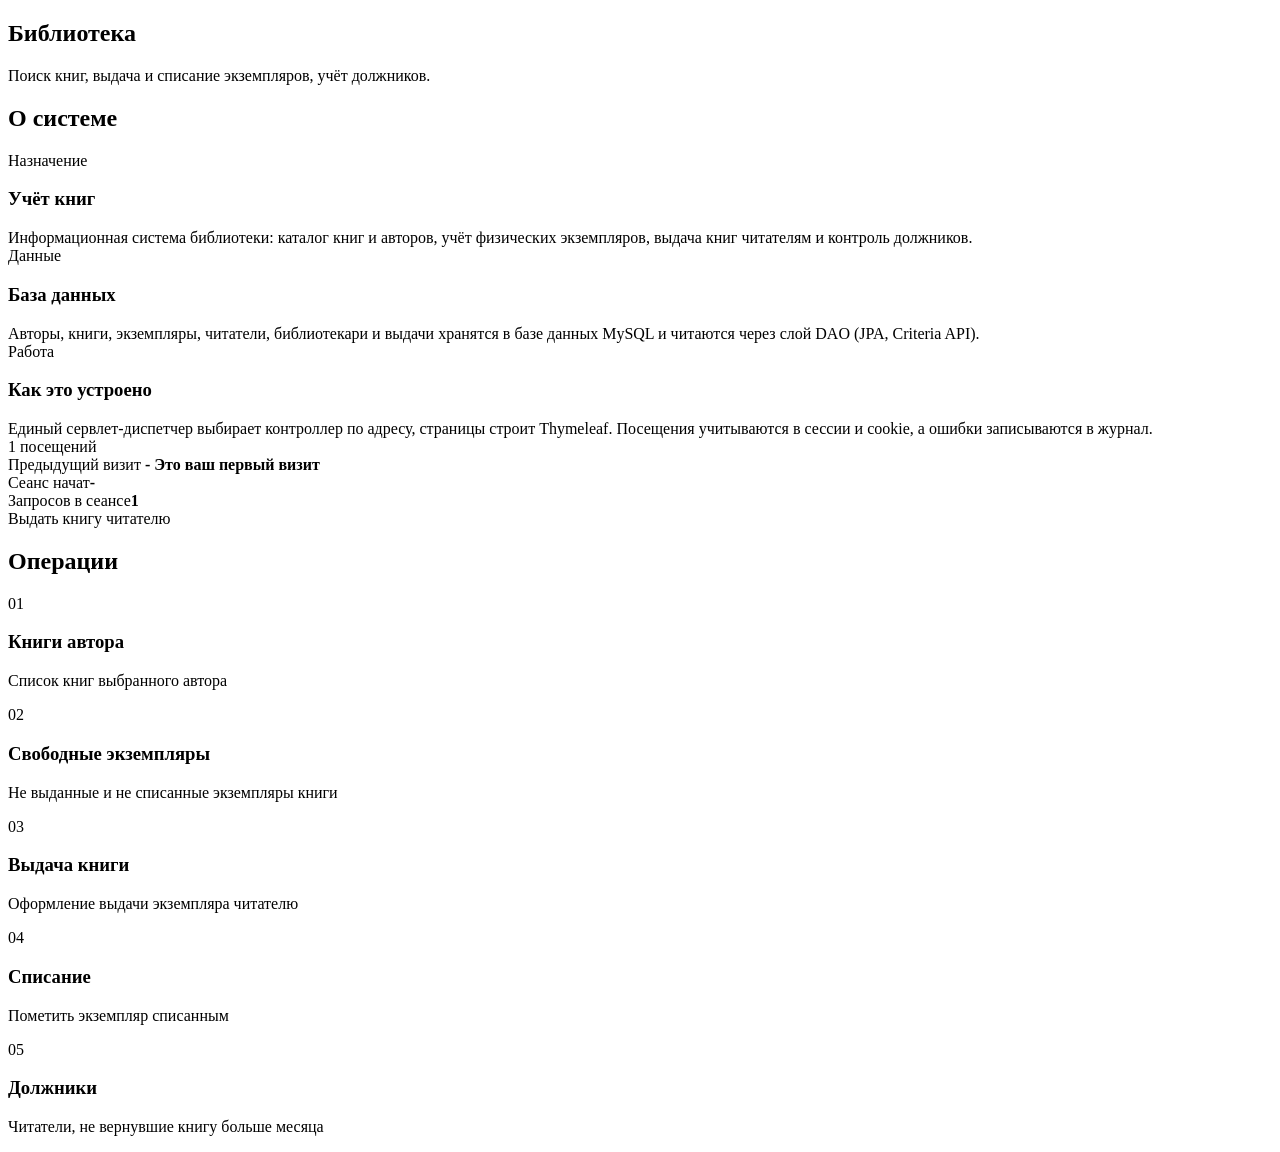
<file: src/main/resources/templates/index.html>
<!DOCTYPE html>
<html lang="ru" xmlns:th="http://www.thymeleaf.org">
<head th:replace="~{fragments :: head('Библиотека')}"></head>
<body>
<header th:replace="~{fragments :: nav}"></header>
<main class="page">
    <div th:replace="~{fragments :: flash}"></div>

    <section class="block hero">
        <h1 class="display">Библиотека</h1>
        <p>Поиск книг, выдача и списание экземпляров, учёт должников.</p>
    </section>

    <h2 class="section-title">О системе</h2>
    <section class="cards">
        <article class="card">
            <span class="tag">Назначение</span>
            <h3>Учёт книг</h3>
            <span class="meta">Информационная система библиотеки: каталог книг и авторов, учёт физических
                экземпляров, выдача книг читателям и контроль должников.</span>
        </article>
        <article class="card">
            <span class="tag">Данные</span>
            <h3>База данных</h3>
            <span class="meta">Авторы, книги, экземпляры, читатели, библиотекари и выдачи хранятся в
                базе данных MySQL и читаются через слой DAO (JPA, Criteria API).</span>
        </article>
        <article class="card">
            <span class="tag">Работа</span>
            <h3>Как это устроено</h3>
            <span class="meta">Единый сервлет-диспетчер выбирает контроллер по адресу, страницы строит Thymeleaf.
                Посещения учитываются в сессии и cookie, а ошибки записываются в журнал.</span>
        </article>
    </section>

    <section class="stat-row">
        <div class="stat">
            <span class="num" th:text="${visitCount}">1</span>
            <span class="label">посещений</span>
        </div>
        <div class="block kv-list">
            <div class="kv">
                <span class="label">Предыдущий визит</span>
                <b th:if="${previousVisit != null}" th:text="${previousVisit}">-</b>
                <b th:if="${previousVisit == null}">Это ваш первый визит</b>
            </div>
            <div class="kv"><span class="label">Сеанс начат</span><b th:text="${sessionStart}">-</b></div>
            <div class="kv"><span class="label">Запросов в сеансе</span><b th:text="${requests}">1</b></div>
        </div>
    </section>

    <section class="strip">
        <a class="btn" th:href="@{/issue}">Выдать книгу читателю</a>
    </section>

    <h2 class="section-title">Операции</h2>
    <section class="cols">
        <a class="col-card" th:href="@{/books}">
            <span class="num">01</span><h3>Книги автора</h3><p>Список книг выбранного автора</p>
        </a>
        <a class="col-card" th:href="@{/copies}">
            <span class="num">02</span><h3>Свободные экземпляры</h3><p>Не выданные и не списанные экземпляры книги</p>
        </a>
        <a class="col-card" th:href="@{/issue}">
            <span class="num">03</span><h3>Выдача книги</h3><p>Оформление выдачи экземпляра читателю</p>
        </a>
        <a class="col-card" th:href="@{/writeoff}">
            <span class="num">04</span><h3>Списание</h3><p>Пометить экземпляр списанным</p>
        </a>
        <a class="col-card" th:href="@{/debtors}">
            <span class="num">05</span><h3>Должники</h3><p>Читатели, не вернувшие книгу больше месяца</p>
        </a>
    </section>
</main>
<footer th:replace="~{fragments :: footer}"></footer>
</body>
</html>
</file>
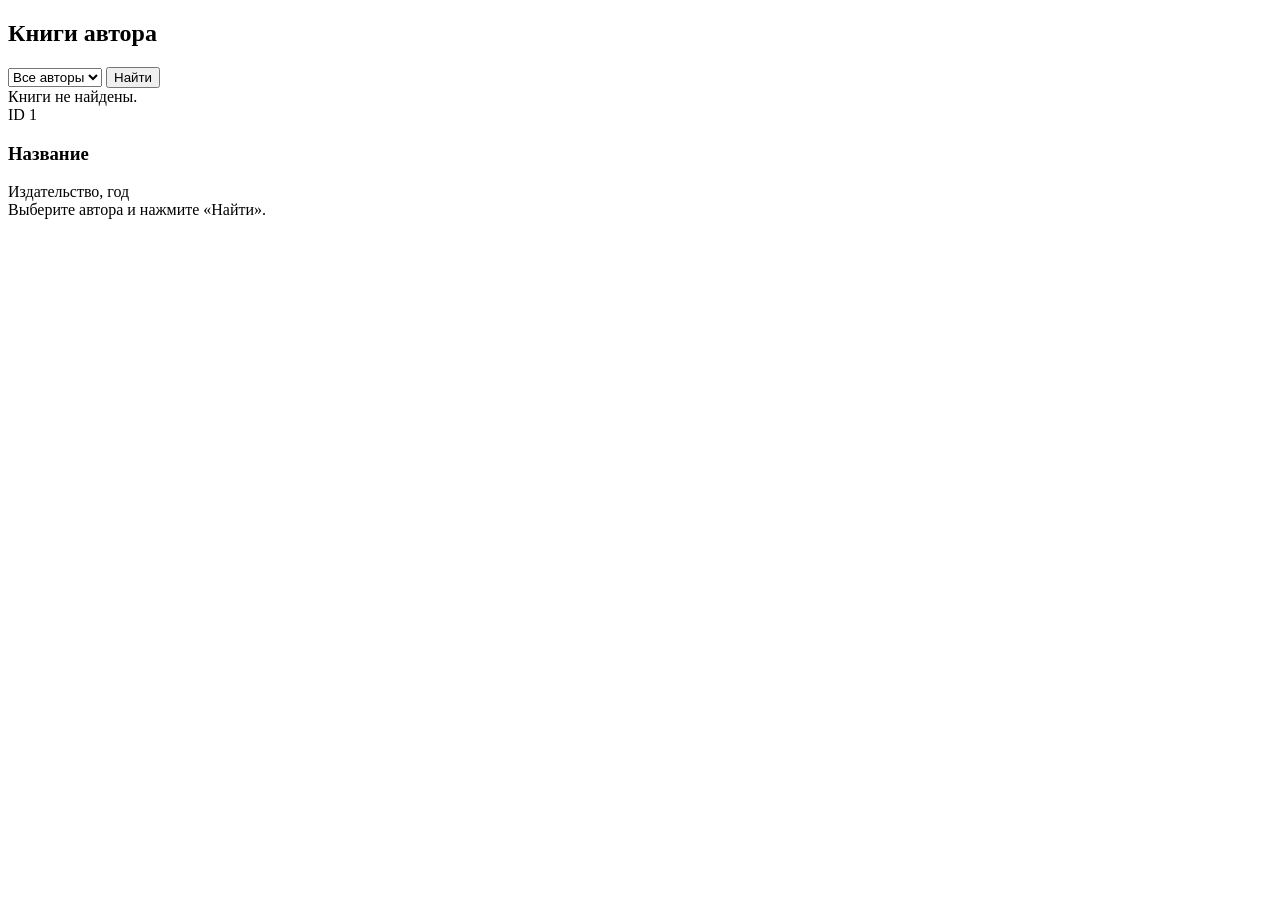
<file: src/main/resources/templates/books.html>
<!DOCTYPE html>
<html lang="ru" xmlns:th="http://www.thymeleaf.org">
<head th:replace="~{fragments :: head('Книги автора')}"></head>
<body>
<header th:replace="~{fragments :: nav}"></header>
<main class="page">
    <div th:replace="~{fragments :: flash}"></div>

    <section class="toolbar">
        <div class="pill"><h1 class="display">Книги автора</h1></div>
        <form class="inline-form" th:action="@{/books}" method="get">
            <select id="author" name="author" aria-label="Автор">
                <option value="">Все авторы</option>
                <option th:each="a : ${authors}" th:value="${a.fullName}" th:text="${a.fullName}"
                        th:selected="${a.fullName == selectedAuthor}">Автор</option>
            </select>
            <button class="btn" type="submit">Найти</button>
        </form>
    </section>

    <div th:if="${searched}">
        <div class="block empty" th:if="${#lists.isEmpty(books)}">Книги не найдены.</div>
        <section class="cards" th:unless="${#lists.isEmpty(books)}">
            <article class="card" th:each="b : ${books}">
                <span class="tag" th:text="'ID ' + ${b.id}">ID 1</span>
                <h3 th:text="${b.title}">Название</h3>
                <span class="meta" th:text="${b.publisher} + ', ' + ${b.publishYear}">Издательство, год</span>
            </article>
        </section>
    </div>
    <div class="block empty" th:unless="${searched}">Выберите автора и нажмите «Найти».</div>
</main>
<footer th:replace="~{fragments :: footer}"></footer>
</body>
</html>
</file>
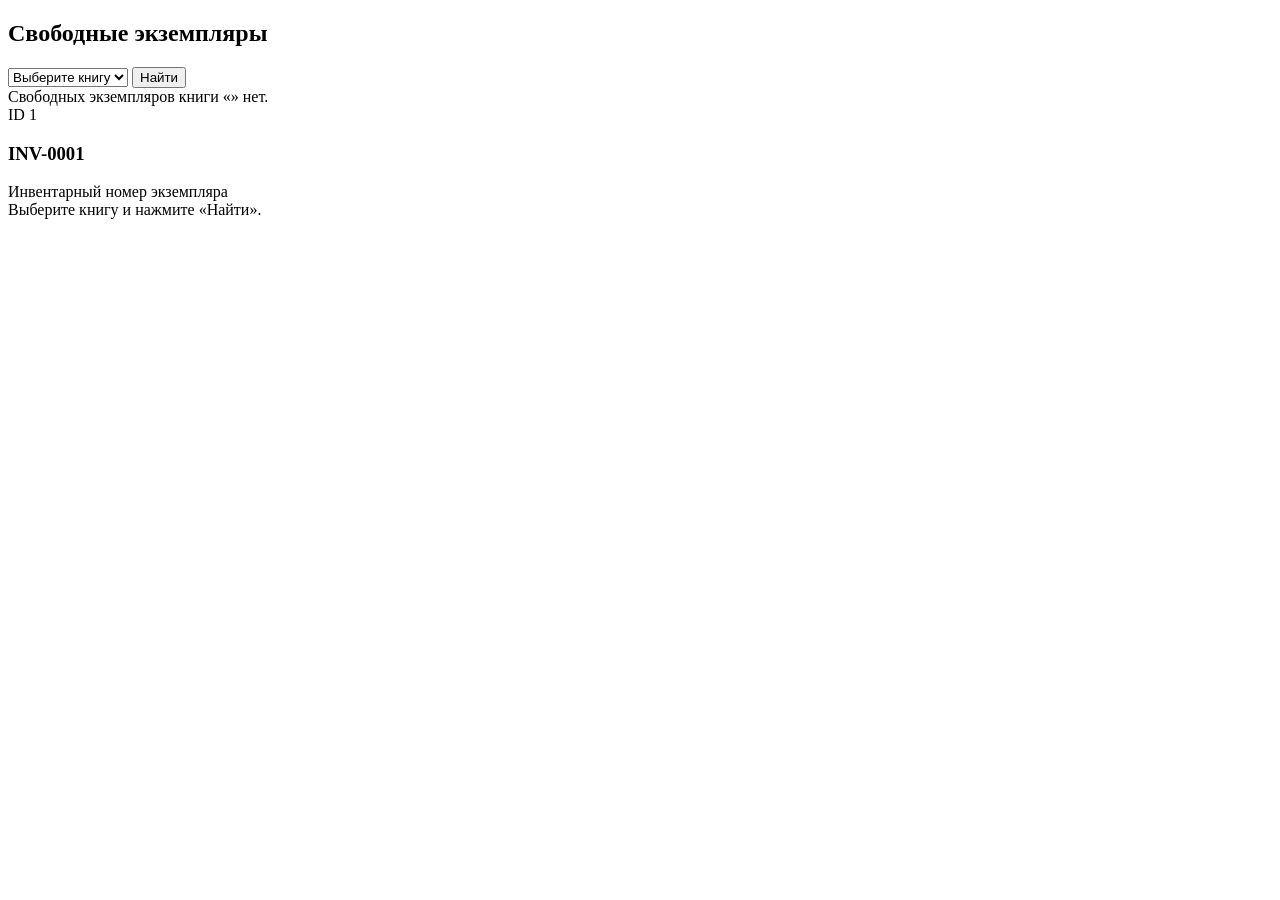
<file: src/main/resources/templates/copies.html>
<!DOCTYPE html>
<html lang="ru" xmlns:th="http://www.thymeleaf.org">
<head th:replace="~{fragments :: head('Свободные экземпляры')}"></head>
<body>
<header th:replace="~{fragments :: nav}"></header>
<main class="page">
    <div th:replace="~{fragments :: flash}"></div>

    <section class="toolbar">
        <div class="pill"><h1 class="display">Свободные экземпляры</h1></div>
        <form class="inline-form" th:action="@{/copies}" method="get">
            <select id="title" name="title" aria-label="Книга" required>
                <option value="">Выберите книгу</option>
                <option th:each="b : ${books}" th:value="${b.title}" th:text="${b.title}"
                        th:selected="${b.title == selectedTitle}">Книга</option>
            </select>
            <button class="btn" type="submit">Найти</button>
        </form>
    </section>

    <div th:if="${searched}">
        <div class="block empty" th:if="${#lists.isEmpty(copies)}">
            Свободных экземпляров книги «<span th:text="${selectedTitle}"></span>» нет.
        </div>
        <section class="cards" th:unless="${#lists.isEmpty(copies)}">
            <article class="card" th:each="c : ${copies}">
                <span class="tag" th:text="'ID ' + ${c.id}">ID 1</span>
                <h3 th:text="${c.inventoryNumber}">INV-0001</h3>
                <span class="meta">Инвентарный номер экземпляра</span>
            </article>
        </section>
    </div>
    <div class="block empty" th:unless="${searched}">Выберите книгу и нажмите «Найти».</div>
</main>
<footer th:replace="~{fragments :: footer}"></footer>
</body>
</html>
</file>
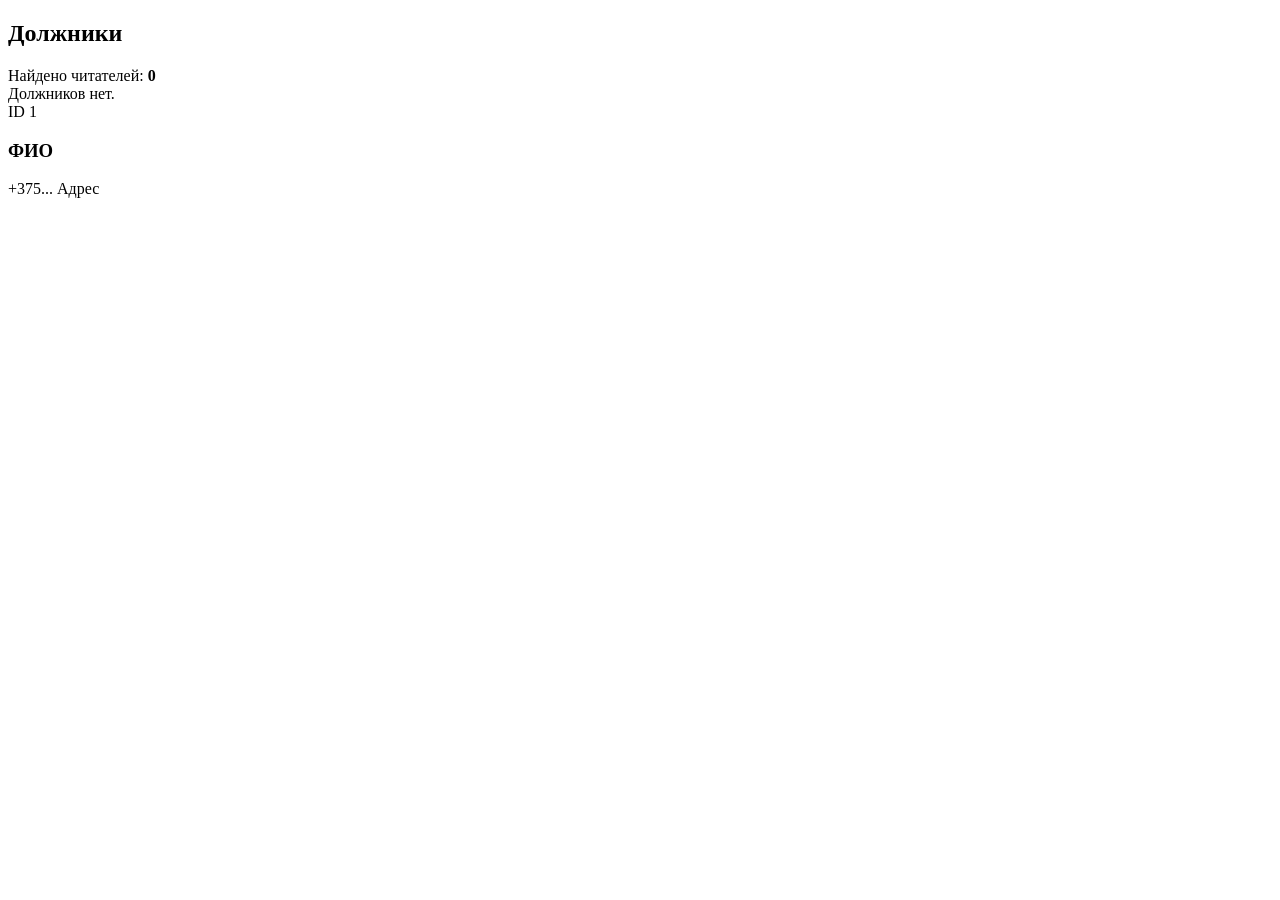
<file: src/main/resources/templates/debtors.html>
<!DOCTYPE html>
<html lang="ru" xmlns:th="http://www.thymeleaf.org">
<head th:replace="~{fragments :: head('Должники')}"></head>
<body>
<header th:replace="~{fragments :: nav}"></header>
<main class="page">
    <div th:replace="~{fragments :: flash}"></div>

    <section class="toolbar">
        <div class="pill"><h1 class="display">Должники</h1></div>
        <span class="label" th:unless="${#lists.isEmpty(debtors)}">
            Найдено читателей: <b th:text="${#lists.size(debtors)}">0</b>
        </span>
    </section>

    <div class="block empty" th:if="${#lists.isEmpty(debtors)}">Должников нет.</div>

    <section class="cards" th:unless="${#lists.isEmpty(debtors)}">
        <article class="card" th:each="r : ${debtors}">
            <span class="tag" th:text="'ID ' + ${r.id}">ID 1</span>
            <h3 th:text="${r.fullName}">ФИО</h3>
            <span class="meta" th:text="${r.phone}">+375...</span>
            <span class="meta spacer" th:text="${r.address}">Адрес</span>
        </article>
    </section>
</main>
<footer th:replace="~{fragments :: footer}"></footer>
</body>
</html>
</file>
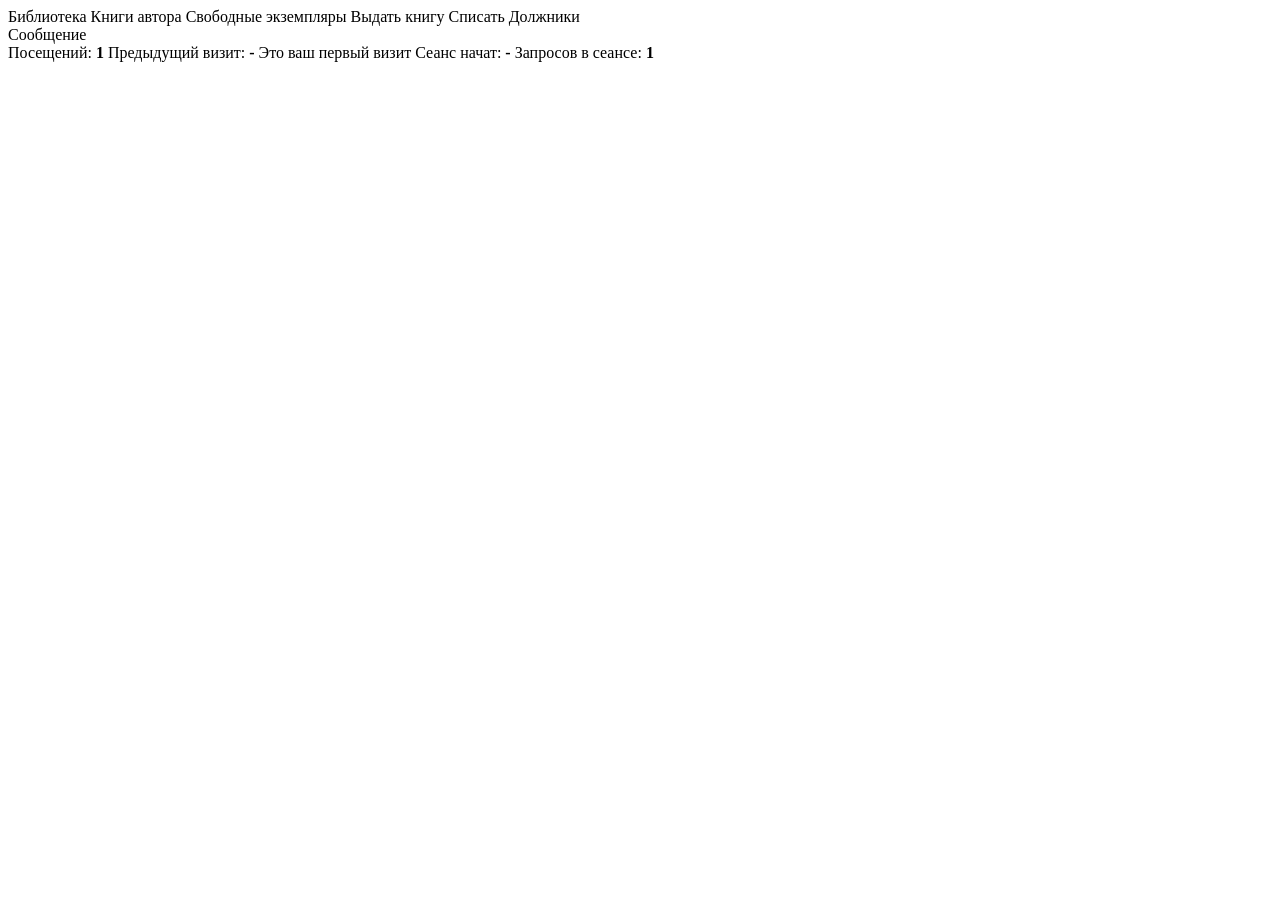
<file: src/main/resources/templates/fragments.html>
<!DOCTYPE html>
<html lang="ru" xmlns:th="http://www.thymeleaf.org">
<head th:fragment="head(title)">
    <meta charset="UTF-8">
    <meta name="viewport" content="width=device-width, initial-scale=1">
    <title th:text="${title}">Библиотека</title>
    <link rel="preconnect" href="https://fonts.googleapis.com">
    <link rel="preconnect" href="https://fonts.gstatic.com" crossorigin>
    <link href="https://fonts.googleapis.com/css2?family=Montserrat:wght@400;500;600;700&amp;family=Playfair+Display:wght@700;900&amp;display=swap" rel="stylesheet">
    <link rel="stylesheet" th:href="@{/static/css/style.css}">
</head>
<body>

<header class="topbar" th:fragment="nav">
    <div class="topbar-inner">
        <a class="brand" th:href="@{/}">Библиотека</a>
        <a class="link" th:href="@{/books}">Книги автора</a>
        <a class="link" th:href="@{/copies}">Свободные экземпляры</a>
        <a class="link" th:href="@{/issue}">Выдать книгу</a>
        <a class="link" th:href="@{/writeoff}">Списать</a>
        <a class="link" th:href="@{/debtors}">Должники</a>
    </div>
</header>

<!-- Динамический вывод сообщения -->
<div th:fragment="flash">
    <div th:if="${flash != null}" th:class="'flash ' + ${flashType}" th:text="${flash}">Сообщение</div>
</div>

<footer class="site-footer" th:fragment="footer">
    <span>Посещений: <b th:text="${visitCount}">1</b></span>
    <span th:if="${previousVisit != null}">Предыдущий визит: <b th:text="${previousVisit}">-</b></span>
    <span th:if="${previousVisit == null}">Это ваш первый визит</span>
    <span>Сеанс начат: <b th:text="${sessionStart}">-</b></span>
    <span>Запросов в сеансе: <b th:text="${requests}">1</b></span>
</footer>

</body>
</html>
</file>
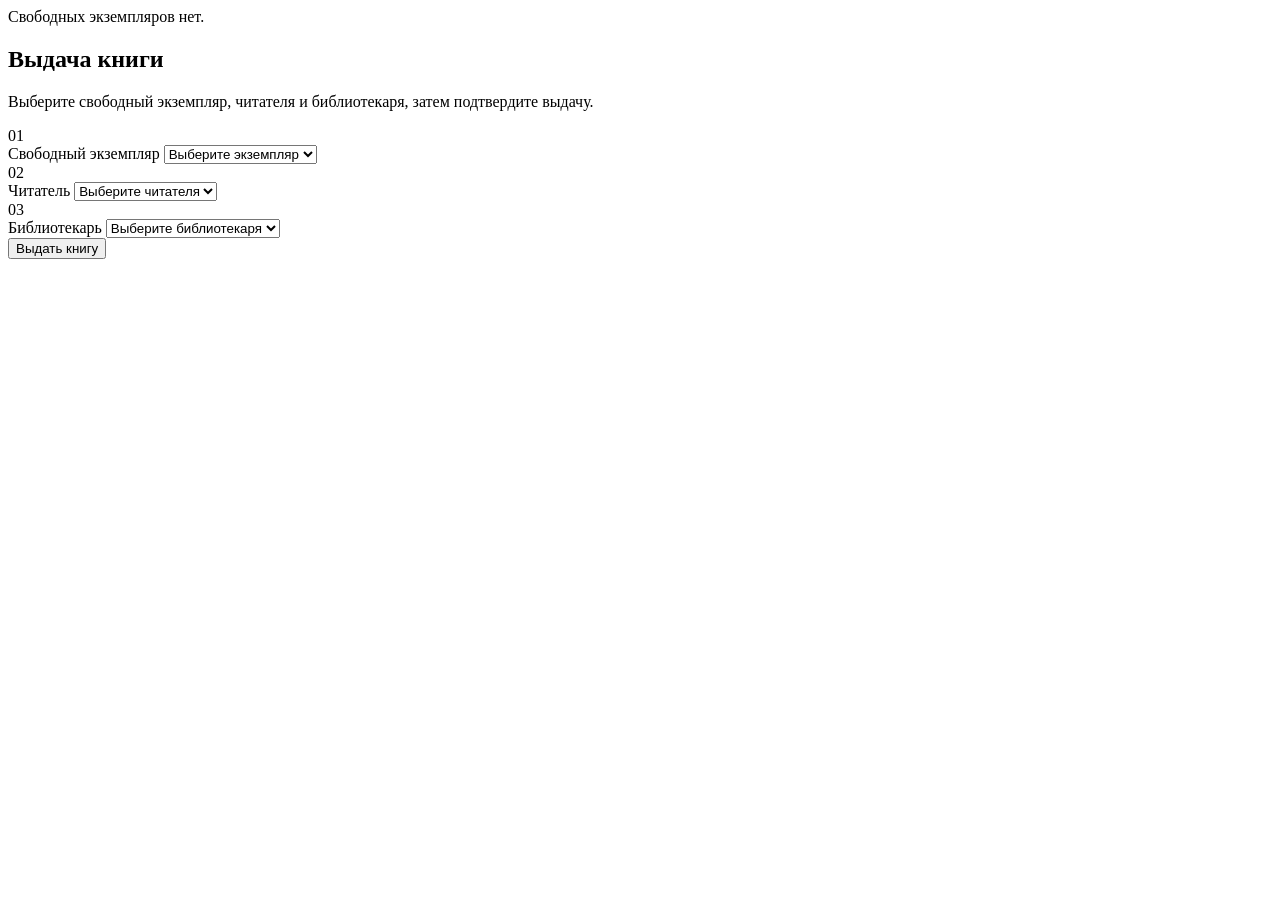
<file: src/main/resources/templates/issue.html>
<!DOCTYPE html>
<html lang="ru" xmlns:th="http://www.thymeleaf.org">
<head th:replace="~{fragments :: head('Выдача книги')}"></head>
<body>
<header th:replace="~{fragments :: nav}"></header>
<main class="page">
    <div th:replace="~{fragments :: flash}"></div>

    <div class="block empty" th:if="${#lists.isEmpty(copies)}">Свободных экземпляров нет.</div>
    <!-- # - встроенная утилита thymeleaf -->
    <form class="bento" th:unless="${#lists.isEmpty(copies)}" th:action="@{/issue}" method="post">
        <section class="block hero b-top">
            <h1 class="display">Выдача книги</h1>
            <p>Выберите свободный экземпляр, читателя и библиотекаря, затем подтвердите выдачу.</p>
        </section>

        <section class="block b-left">
            <span class="step">01</span>
            <div class="field">
                <label class="label" for="copyId">Свободный экземпляр</label>
                <select id="copyId" name="copyId" required>
                    <option value="">Выберите экземпляр</option>
                    <option th:each="c : ${copies}" th:value="${c.id}"
                            th:text="'[' + ${c.id} + '] ' + ${c.book.title} + ' (инв. ' + ${c.inventoryNumber} + ')'">Экземпляр</option>
                </select>
            </div>
        </section>

        <section class="block b-r1">
            <span class="step">02</span>
            <div class="field">
                <label class="label" for="readerId">Читатель</label>
                <select id="readerId" name="readerId" required>
                    <option value="">Выберите читателя</option>
                    <option th:each="r : ${readers}" th:value="${r.id}"
                            th:text="'[' + ${r.id} + '] ' + ${r.fullName} + ', ' + ${r.phone}">Читатель</option>
                </select>
            </div>
        </section>

        <section class="block b-r2">
            <span class="step">03</span>
            <div class="field">
                <label class="label" for="librarianId">Библиотекарь</label>
                <select id="librarianId" name="librarianId" required>
                    <option value="">Выберите библиотекаря</option>
                    <option th:each="l : ${librarians}" th:value="${l.id}"
                            th:text="'[' + ${l.id} + '] ' + ${l.fullName}">Библиотекарь</option>
                </select>
            </div>
        </section>

        <section class="strip b-send">
            <button class="btn" type="submit">Выдать книгу</button>
        </section>
    </form>
</main>
<footer th:replace="~{fragments :: footer}"></footer>
</body>
</html>
</file>
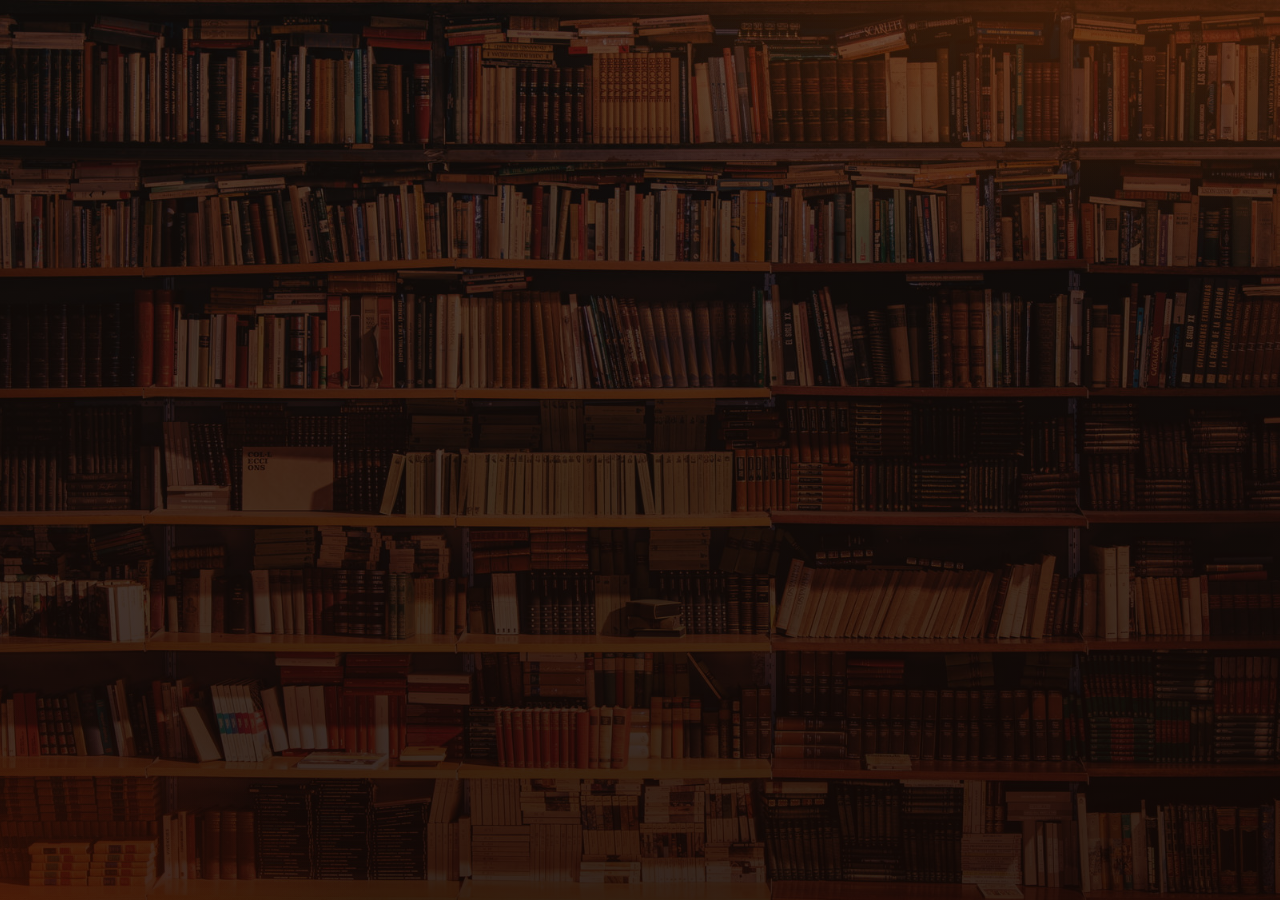
<file: src/main/resources/templates/styles.html>
<!DOCTYPE html>
<html xmlns:th="http://www.thymeleaf.org">
<head>
<!-- Единый файл оформления. Подключается в <head> через fragments.html -->
<style th:fragment="css">
                        :root {
                            --ink: #140401;
                            --brew: #270902;        /* Root Brew */
                            --choc: #4A0D02;        /* Lonely Chocolate */
                            --copper: #7E1902;      /* New Kenyan Copper */
                            --crimson: #B52D02;     /* Crimson Velvet Sunset */
                            --orange: #D65505;      /* Exuberance */
                            --chat: #F79E3A;        /* Chat Orange */
                            --yellow: #FDDF84;      /* Swedish Yellow */
                            --text: #F5E6C8;
                            --muted: rgba(253, 223, 132, .62);
                            --line: rgba(247, 158, 58, .22);
                            --radius: 18px;
                        }
* { box-sizing: border-box; }
body {
    margin: 0; min-height: 100vh;
    font-family: 'Montserrat', 'Segoe UI', Arial, sans-serif;
    color: var(--text);
    background:
            radial-gradient(1100px 560px at 88% -8%, rgba(214, 85, 5, .30), transparent 60%),
            radial-gradient(900px 520px at -8% 108%, rgba(181, 45, 2, .24), transparent 55%),
            linear-gradient(rgba(20, 4, 1, .70), rgba(20, 4, 1, .86)),
            url('../static/library.jpg') no-repeat center center / cover,
            var(--ink);
    background-attachment: fixed;
}
a { color: var(--chat); }
.display {
    font-family: 'Playfair Display', Georgia, 'Times New Roman', serif;
    font-weight: 900; text-transform: uppercase; letter-spacing: .02em; line-height: 1.05;
}

/* ---------- верхнее меню ---------- */
.topbar {
    position: sticky; top: 0; z-index: 10;
    background: rgba(20, 4, 1, .92); backdrop-filter: blur(8px);
    border-bottom: 2px solid var(--orange);
}
.topbar-inner {
    max-width: 1120px; margin: 0 auto; padding: 12px 20px;
    display: flex; align-items: center; flex-wrap: wrap; gap: 6px 26px;
}
.brand {
    font-family: 'Playfair Display', Georgia, serif; font-weight: 900; font-size: 22px;
    text-transform: uppercase; letter-spacing: .05em; color: var(--chat); text-decoration: none;
}
.topbar a.link {
    color: var(--yellow); text-decoration: none; font-size: 12px; font-weight: 600;
    text-transform: uppercase; letter-spacing: .1em; padding: 6px 0; border-bottom: 2px solid transparent;
}
.topbar a.link:hover { color: var(--chat); border-bottom-color: var(--chat); }

/* ---------- страница и блоки ---------- */
.page {
    max-width: 1120px; margin: 0 auto; padding: 28px 20px 36px;
    display: flex; flex-direction: column; gap: 20px;
}
.block {
    border-radius: var(--radius); padding: 24px;
    background: linear-gradient(150deg, var(--choc), var(--brew));
    border: 1px solid var(--line);
}
.section-title {
    font-family: 'Playfair Display', Georgia, serif; font-weight: 900; font-size: 22px;
    text-transform: uppercase; color: #fff; margin: 0; display: flex; align-items: center; gap: 12px;
}
.section-title::before { content: ''; width: 34px; height: 4px; border-radius: 2px; background: var(--orange); }
.label {
    font-size: 11px; font-weight: 600; text-transform: uppercase; letter-spacing: .12em; color: var(--muted);
}
.empty { text-align: center; color: var(--muted); padding: 30px 10px; }

/* ---------- макет 1: большой баннер + квадрат + строки ---------- */
.hero {
    min-height: 240px; position: relative; overflow: hidden;
    display: flex; flex-direction: column; justify-content: flex-end;
    background: linear-gradient(135deg, var(--copper), var(--choc) 55%, var(--brew));
}
.hero::after {
    content: ''; position: absolute; right: -70px; top: -70px; width: 300px; height: 300px; border-radius: 50%;
    background: radial-gradient(circle, var(--orange), transparent 70%); opacity: .55;
}
.hero h1 { margin: 0 0 10px; color: #fff; font-size: clamp(34px, 6.5vw, 68px); position: relative; z-index: 1; }
.hero p { margin: 0; color: var(--muted); max-width: 520px; position: relative; z-index: 1; }

.stat-row { display: grid; grid-template-columns: 190px 1fr; gap: 20px; }
.stat {
    aspect-ratio: 1 / 1; border-radius: var(--radius); color: #fff;
    background: linear-gradient(145deg, var(--orange), var(--crimson));
    display: flex; flex-direction: column; align-items: center; justify-content: center; text-align: center;
}
.stat .num { font-family: 'Playfair Display', Georgia, serif; font-weight: 900; font-size: 64px; line-height: 1; }
.stat .label { color: rgba(255, 255, 255, .8); margin-top: 6px; }
.kv-list { display: flex; flex-direction: column; justify-content: center; }
.kv { padding: 11px 0; border-bottom: 1px solid var(--line); }
.kv:last-child { border-bottom: 0; }
.kv b { display: block; margin-top: 3px; font-size: 16px; color: #fff; }

/* ---------- макет 3: широкая полоса с кнопкой ---------- */
.strip {
    display: flex; justify-content: center; align-items: center; padding: 18px; border-radius: 999px;
    background: linear-gradient(90deg, var(--choc), var(--copper), var(--choc)); border: 1px solid var(--line);
}

/* ---------- макет 5: заголовок и колонки-карточки ---------- */
.cols { display: grid; grid-template-columns: repeat(auto-fit, minmax(185px, 1fr)); gap: 14px; }
.col-card {
    display: flex; flex-direction: column; gap: 8px; min-height: 220px; padding: 20px;
    border-radius: var(--radius); text-decoration: none; color: var(--text);
    background: linear-gradient(160deg, var(--choc), var(--brew)); border: 1px solid var(--line);
    transition: transform .15s ease, border-color .15s ease, box-shadow .15s ease;
}
.col-card:hover { transform: translateY(-5px); border-color: var(--chat); box-shadow: 0 10px 26px rgba(214, 85, 5, .25); }
.col-card .num { font-family: 'Playfair Display', Georgia, serif; font-weight: 900; font-size: 42px; color: var(--orange); line-height: 1; }
.col-card h3 { margin: 0; font-family: 'Playfair Display', Georgia, serif; font-weight: 900; font-size: 19px; text-transform: uppercase; color: #fff; }
.col-card p { margin: 0; font-size: 13px; color: var(--muted); line-height: 1.5; }

/* ---------- макет 2: плашка-заголовок + кнопка, ниже ряд карточек ---------- */
.toolbar { display: flex; justify-content: space-between; align-items: center; flex-wrap: wrap; gap: 16px; }
.pill {
    display: inline-block; padding: 12px 28px; border-radius: 999px; color: #fff;
    background: linear-gradient(90deg, var(--crimson), var(--orange));
}
.pill h1 { margin: 0; font-size: 22px; }
.inline-form { display: flex; align-items: center; flex-wrap: wrap; gap: 10px; }
.inline-form select { min-width: 270px; }
.cards { display: grid; grid-template-columns: repeat(auto-fill, minmax(215px, 1fr)); gap: 14px; }
.card {
    display: flex; flex-direction: column; gap: 8px; min-height: 190px; padding: 20px;
    border-radius: var(--radius); background: linear-gradient(160deg, var(--choc), var(--brew)); border: 1px solid var(--line);
}
.card h3 { margin: 0; font-family: 'Playfair Display', Georgia, serif; font-weight: 900; font-size: 20px; text-transform: uppercase; color: #fff; }
.card .meta { color: var(--muted); font-size: 13px; line-height: 1.5; }
.card .tag {
    align-self: flex-start; padding: 4px 10px; border-radius: 999px; font-size: 11px; font-weight: 700;
    letter-spacing: .08em; background: var(--orange); color: #fff;
}
.card .spacer { margin-top: auto; }

/* ---------- макет 4: большой блок сверху, слева высокий, справа два ---------- */
.bento {
    display: grid; grid-template-columns: 1fr 1fr; gap: 14px;
    grid-template-areas: "top top" "left r1" "left r2" "send send";
}
.b-top { grid-area: top; }
.b-left { grid-area: left; }
.b-r1 { grid-area: r1; }
.b-r2 { grid-area: r2; }
.b-send { grid-area: send; }
.step { font-family: 'Playfair Display', Georgia, serif; font-weight: 900; font-size: 40px; color: var(--orange); line-height: 1; }

/* ---------- формы и кнопки ---------- */
.field { margin-top: 12px; }
.field label { display: block; margin-bottom: 8px; }
select {
    width: 100%; padding: 13px 14px; border-radius: 12px; font: inherit; font-size: 14px;
    background: var(--ink); color: var(--yellow); border: 1px solid var(--copper);
}
select:focus { outline: none; border-color: var(--chat); box-shadow: 0 0 0 3px rgba(247, 158, 58, .25); }
option { background: var(--ink); color: var(--yellow); }
.btn {
    display: inline-block; cursor: pointer; border: 0; text-decoration: none; padding: 13px 30px; border-radius: 999px;
    font: 700 13px 'Montserrat', Arial, sans-serif; letter-spacing: .12em; text-transform: uppercase; color: #fff;
    background: linear-gradient(90deg, var(--orange), var(--crimson));
    transition: transform .15s ease, background .15s ease, color .15s ease;
}
.btn:hover { background: var(--chat); color: var(--ink); transform: translateY(-2px); }

/* ---------- сообщения ---------- */
.flash { padding: 14px 18px; border-radius: 14px; font-weight: 600; border-left: 6px solid; }
.flash.ok { background: rgba(247, 158, 58, .14); border-color: var(--chat); color: var(--yellow); }
.flash.error { background: rgba(181, 45, 2, .38); border-color: var(--crimson); color: #ffd9cc; }

/* ---------- подвал: данные о сеансе ---------- */
.site-footer {
    max-width: 1120px; margin: 0 auto; padding: 16px 20px 30px; border-top: 1px solid var(--line);
    display: flex; flex-wrap: wrap; gap: 8px 30px; font-size: 12px; color: var(--muted);
}
.site-footer b { color: var(--yellow); }

/* ---------- ошибка ---------- */
.error-block { text-align: center; padding: 50px 24px; }
.error-block .code { font-family: 'Playfair Display', Georgia, serif; font-weight: 900; font-size: 90px; color: var(--orange); line-height: 1; }
.error-block p { color: var(--text); margin: 14px 0 24px; }

/* ---------- адаптивность ---------- */
@media (max-width: 720px) {
    .stat-row { grid-template-columns: 1fr; }
    .stat { aspect-ratio: auto; padding: 22px; }
    .bento { grid-template-columns: 1fr; grid-template-areas: "top" "left" "r1" "r2" "send"; }
    .inline-form select { min-width: 0; width: 100%; }
    .inline-form { width: 100%; }
}
</style>
</head>
<body></body>
</html>
</file>
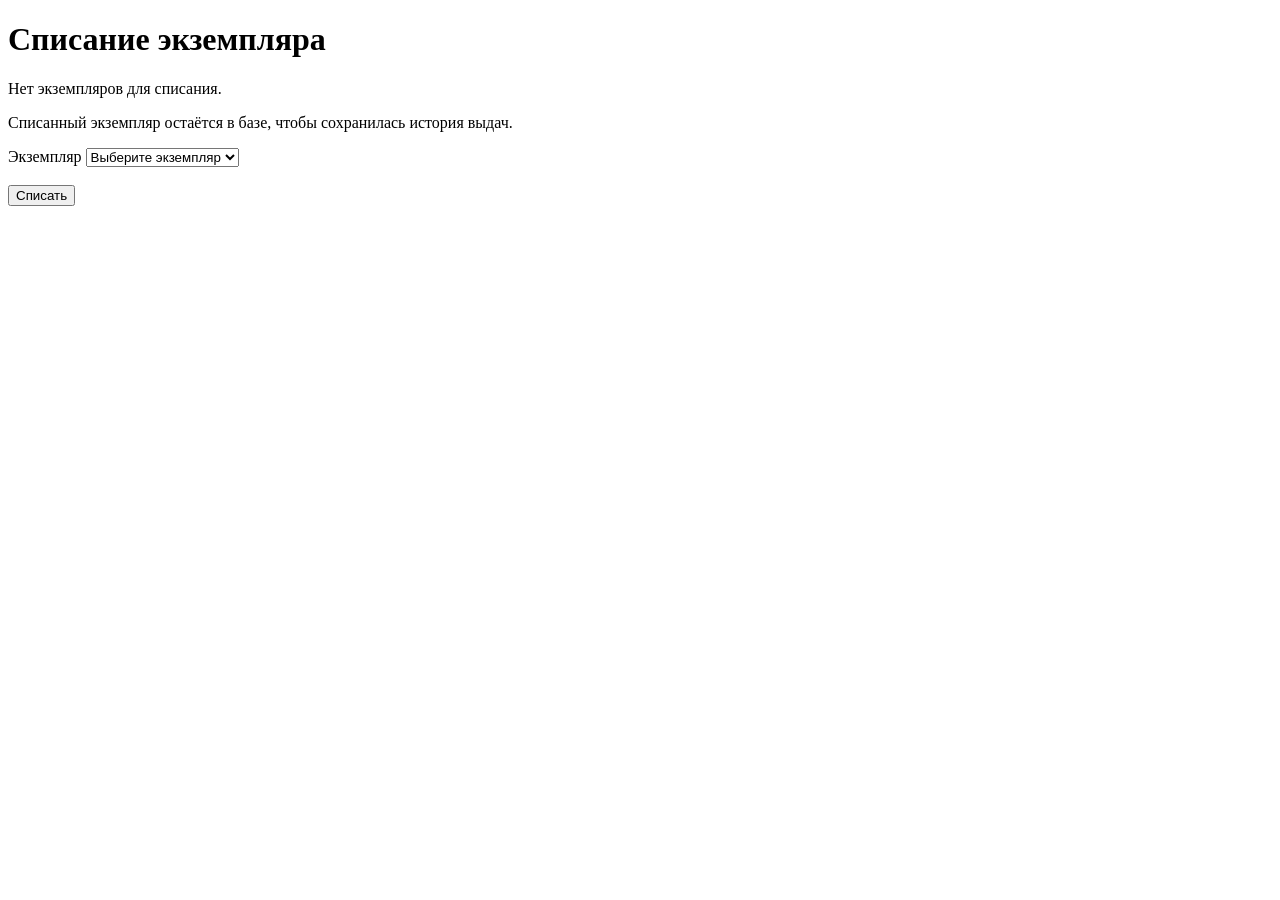
<file: src/main/resources/templates/writeoff.html>
<!DOCTYPE html>
<html lang="ru" xmlns:th="http://www.thymeleaf.org">
<head th:replace="~{fragments :: head('Списание экземпляра')}"></head>
<body>
<header th:replace="~{fragments :: nav}"></header>
<main class="page">
    <div th:replace="~{fragments :: flash}"></div>

    <h1 class="section-title">Списание экземпляра</h1>

    <div class="block empty" th:if="${#lists.isEmpty(copies)}">Нет экземпляров для списания.</div>

    <form class="block" th:unless="${#lists.isEmpty(copies)}" th:action="@{/writeoff}" method="post">
        <p class="label">Списанный экземпляр остаётся в базе, чтобы сохранилась история выдач.</p>
        <div class="field">
            <label class="label" for="copyId">Экземпляр</label>
            <select id="copyId" name="copyId" required>
                <option value="">Выберите экземпляр</option>
                <option th:each="c : ${copies}" th:value="${c.id}"
                        th:text="'[' + ${c.id} + '] ' + ${c.book.title} + ' (инв. ' + ${c.inventoryNumber} + ')'">Экземпляр</option>
            </select>
        </div>
        <div class="strip" style="margin-top:18px">
            <button class="btn" type="submit">Списать</button>
        </div>
    </form>
</main>
<footer th:replace="~{fragments :: footer}"></footer>
</body>
</html>
</file>
